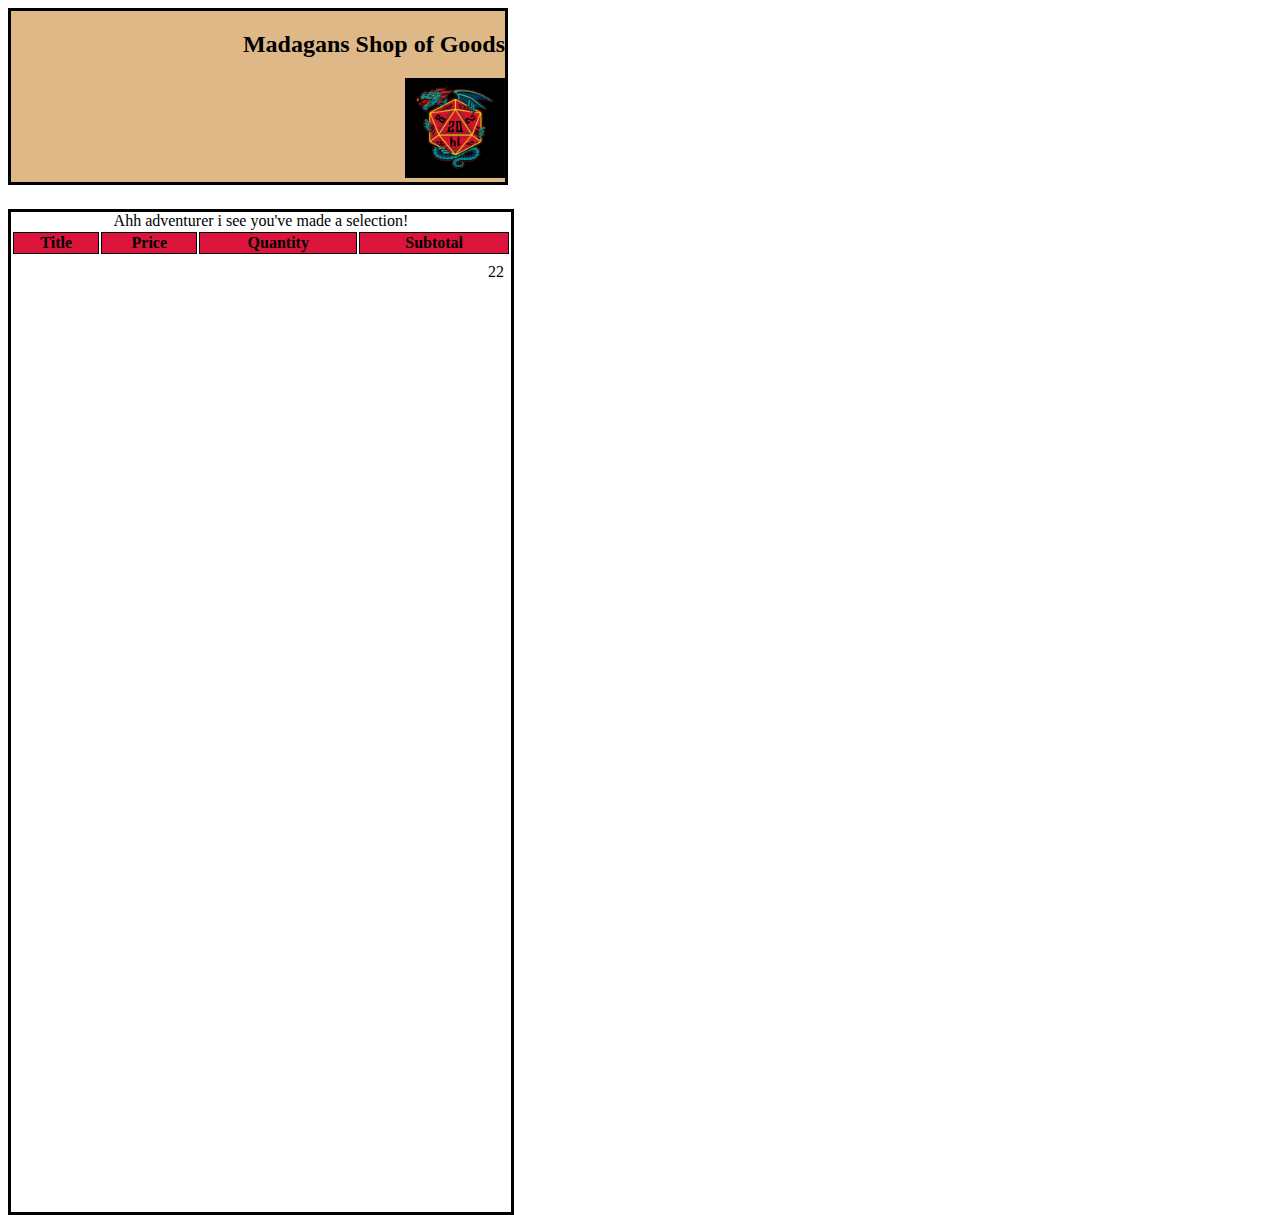
<file: cart/index.html>
<!DOCTYPE html>
<html lang="en">
<head>
    <link rel="stylesheet" href="cart.css">

    <meta charset="UTF-8">
    <meta name="viewport" content="width=device-width, initial-scale=1.0">
    <title>Document</title>
</head>
<body>
    <header>
        <h2>Madagans Shop of Goods</h2>
        <div>
            <img src="../assets/logo.webp"/>
        </div>
    </header>
    <main>
        <section class="main-section">
           Ahh adventurer i see you've made a selection!
            <table> 
                <tbody>
                    <tr>
                        <th>Title</th>
                        <th>Price</th>
                        <th>Quantity</th>
                        <th>Subtotal</th>
                    </tr>
                    <tr>
                    
                    </tr>
                </tbody>
                <tfoot>
                    <tr>
                        <td class="unstyle" colspan="2"></td>
                        <td class="total unstyle" colspan="2">22</td>
                    </tr>
                </tfoot>
              </table>
        </section>
    </main>
</body>
<script type="module" src="./cart.js"></script>
</html>
</file>
<file: cart/cart.css>
body{
    text-align: center;
    justify-content: center;
    width: 500px;
    height: 1000px;
    
    
    
}
header {
    width: auto;
    background-color: burlywood;
    text-align: right;
    border: solid;
    
    

}
img {
    width: 100px;
    height 100px;
    align-items: right;
    
}


section {
    margin-top: 1.5em;
    height: 1000px;
    width: 500px;
    border: solid;
    flex-direction: column;
    align-items: center;
    justify-content: center+6;
}

table {
    border-color: black;
    width: 100%;
}

td, th {
    border: solid 1px
}

th {
    background-color: crimson;
}
tr:nth-child(even){
    background-color: burlywood;
}

tr:nth-child(odd) {
    background: brown;
}

.total {
    text-align: right;
    padding: 5px;
}

.unstyle {
    background-color: white;
    border: none
}
</file>
